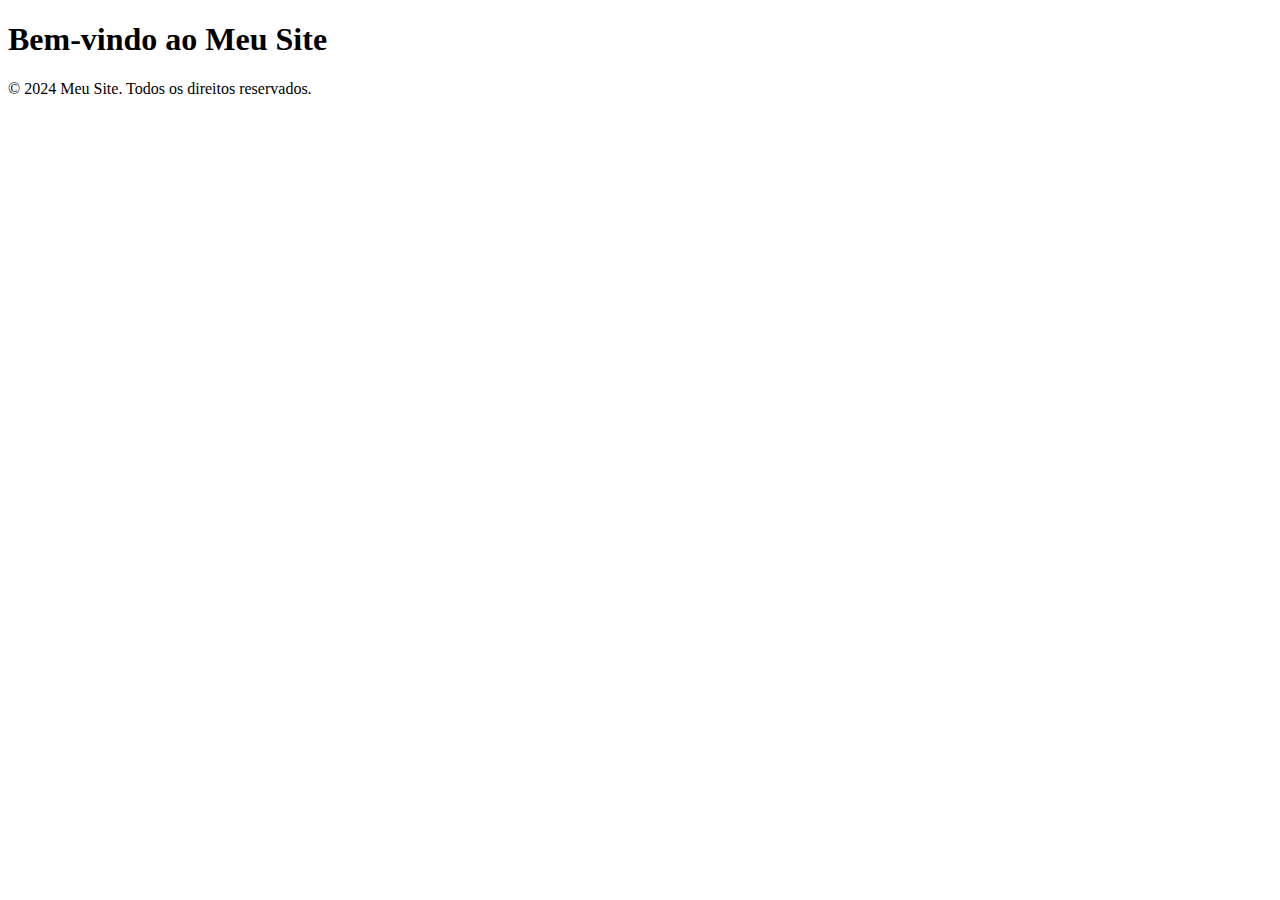
<file: index.html>
<!DOCTYPE html>
<html lang="pt-br">
  <head>
    <meta charset="UTF-8">
    <meta name="viewport" content="width=device-width, initial-scale=1.0">
    <title>Meu Site</title>
  </head>
  <body>
    <header>
      <h1>Bem-vindo ao Meu Site</h1>
    </header>
    <footer>
        <p>&copy; 2024 Meu Site. Todos os direitos
       reservados.</p>
        </footer>       
  </body>
</html>
</file>
